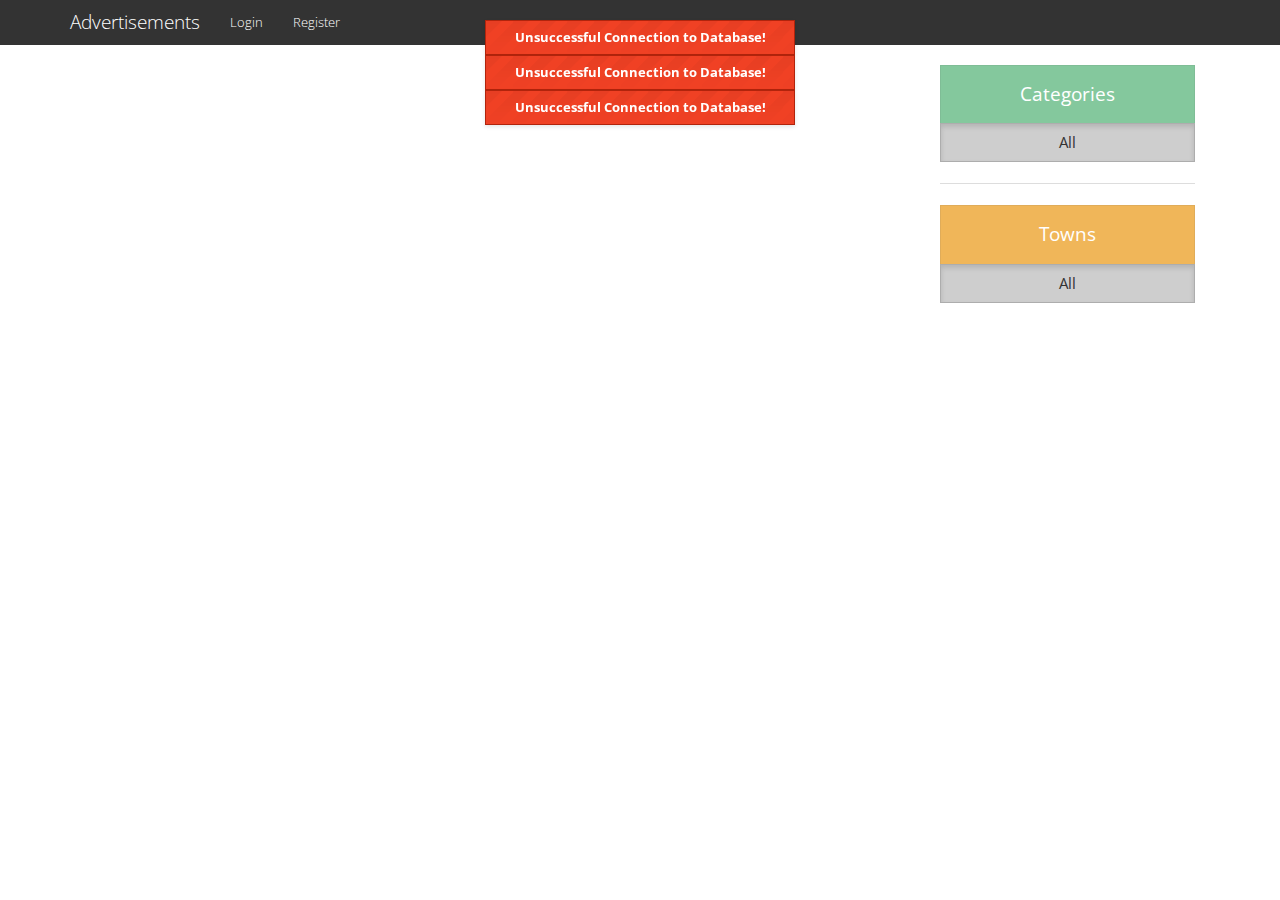
<file: app/index.html>
<!DOCTYPE html>
<html>
<head>
	<title>Advertisements from Bulgaria</title>
	<link rel="stylesheet" type="text/css" href="css/bootstrap.css" />
	<link rel="stylesheet" type="text/css" href="css/bootstrap.min.css" />
	<link rel="stylesheet" type="text/css" href="css/jasny-bootstrap.css" />
	<link rel="stylesheet" type="text/css" href="css/loading-bar.css" />
	<link rel="stylesheet" type="text/css" href="css/app.css" />
</head>
<body ng-app="Advertisements">

	<div ng-view>
	</div>

	<script type="text/javascript" src="lib/angular/angular.js"></script>
	<script type="text/javascript" src="lib/angular/angular-route.js"></script>
	<script type="text/javascript" src="lib/angular/angular-resource.js"></script>
	<script type="text/javascript" src="lib/jquery-2.1.1.js"></script>
	<script type="text/javascript" src="lib/jasny-bootstrap.js"></script>
	<script type="text/javascript" src="lib/ui-bootstrap-0.12.0.js"></script>
	<script type="text/javascript" src="lib/loading-bar.js"></script>
	<script type="text/javascript" src="lib/jquery.noty.js"></script>
	<!--<script type="text/javascript" src="lib/angular-file-upload-all.js"></script>-->
	<!--<script type="text/javascript" src="lib/ng-flow-standalone.js"></script>-->
	<script type="text/javascript" src="js/app.js"></script>
	<script type="text/javascript" src="js/controllers/MainController.js"></script>
	<script type="text/javascript" src="js/services/mainData.js"></script>
	<script type="text/javascript" src="js/controllers/AuthenticationController.js"></script>
	<script type="text/javascript" src="js/services/authentication.js"></script>
	<script type="text/javascript" src="js/controllers/AdsController.js"></script>
	<script type="text/javascript" src="js/services/adServices.js"></script>
	<script type="text/javascript" src="js/services/notifyService.js"></script>
	<script type="text/javascript" src="js/controllers/AdminController.js"></script>
	<script type="text/javascript" src="js/services/adminServices.js"></script>
</body>
</html>
</file>
<file: app/css/loading-bar.css>
/* Make clicks pass-through */
#loading-bar,
#loading-bar-spinner {
  pointer-events: none;
  -webkit-pointer-events: none;
  -webkit-transition: 350ms linear all;
  -moz-transition: 350ms linear all;
  -o-transition: 350ms linear all;
  transition: 350ms linear all;
}

#loading-bar.ng-enter,
#loading-bar.ng-leave.ng-leave-active,
#loading-bar-spinner.ng-enter,
#loading-bar-spinner.ng-leave.ng-leave-active {
  opacity: 0;
}

#loading-bar.ng-enter.ng-enter-active,
#loading-bar.ng-leave,
#loading-bar-spinner.ng-enter.ng-enter-active,
#loading-bar-spinner.ng-leave {
  opacity: 1;
}

#loading-bar .bar {
  -webkit-transition: width 350ms;
  -moz-transition: width 350ms;
  -o-transition: width 350ms;
  transition: width 350ms;

  background: #29d;
  position: fixed;
  z-index: 10002;
  top: 46px;
  left: 0;
  width: 100%;
  height: 2px;
  border-bottom-right-radius: 1px;
  border-top-right-radius: 1px;
}

/* Fancy blur effect */
#loading-bar .peg {
  position: absolute;
  width: 70px;
  right: 0;
  top: 0;
  height: 2px;
  opacity: .45;
  -moz-box-shadow: #29d 1px 0 6px 1px;
  -ms-box-shadow: #29d 1px 0 6px 1px;
  -webkit-box-shadow: #29d 1px 0 6px 1px;
  box-shadow: #29d 1px 0 6px 1px;
  -moz-border-radius: 100%;
  -webkit-border-radius: 100%;
  border-radius: 100%;
}

#loading-bar-spinner {
  display: block;
  position: fixed;
  z-index: 10002;
  top: 56px;
  left: 200px;
}

#loading-bar-spinner .spinner-icon {
  width: 14px;
  height: 14px;

  border:  solid 2px transparent;
  border-top-color:  #29d;
  border-left-color: #29d;
  border-radius: 10px;

  -webkit-animation: loading-bar-spinner 400ms linear infinite;
  -moz-animation:    loading-bar-spinner 400ms linear infinite;
  -ms-animation:     loading-bar-spinner 400ms linear infinite;
  -o-animation:      loading-bar-spinner 400ms linear infinite;
  animation:         loading-bar-spinner 400ms linear infinite;
}

@-webkit-keyframes loading-bar-spinner {
  0%   { -webkit-transform: rotate(0deg);   transform: rotate(0deg); }
  100% { -webkit-transform: rotate(360deg); transform: rotate(360deg); }
}
@-moz-keyframes loading-bar-spinner {
  0%   { -moz-transform: rotate(0deg);   transform: rotate(0deg); }
  100% { -moz-transform: rotate(360deg); transform: rotate(360deg); }
}
@-o-keyframes loading-bar-spinner {
  0%   { -o-transform: rotate(0deg);   transform: rotate(0deg); }
  100% { -o-transform: rotate(360deg); transform: rotate(360deg); }
}
@-ms-keyframes loading-bar-spinner {
  0%   { -ms-transform: rotate(0deg);   transform: rotate(0deg); }
  100% { -ms-transform: rotate(360deg); transform: rotate(360deg); }
}
@keyframes loading-bar-spinner {
  0%   { transform: rotate(0deg);   transform: rotate(0deg); }
  100% { transform: rotate(360deg); transform: rotate(360deg); }
}
</file>
<file: app/css/app.css>
body {
    padding-top: 65px;
    hyphens: auto;
}

legend {
    text-align: center;
}

@media (max-width: 767px) {
    body {
        padding-top: 200px;
    }
}
</file>
